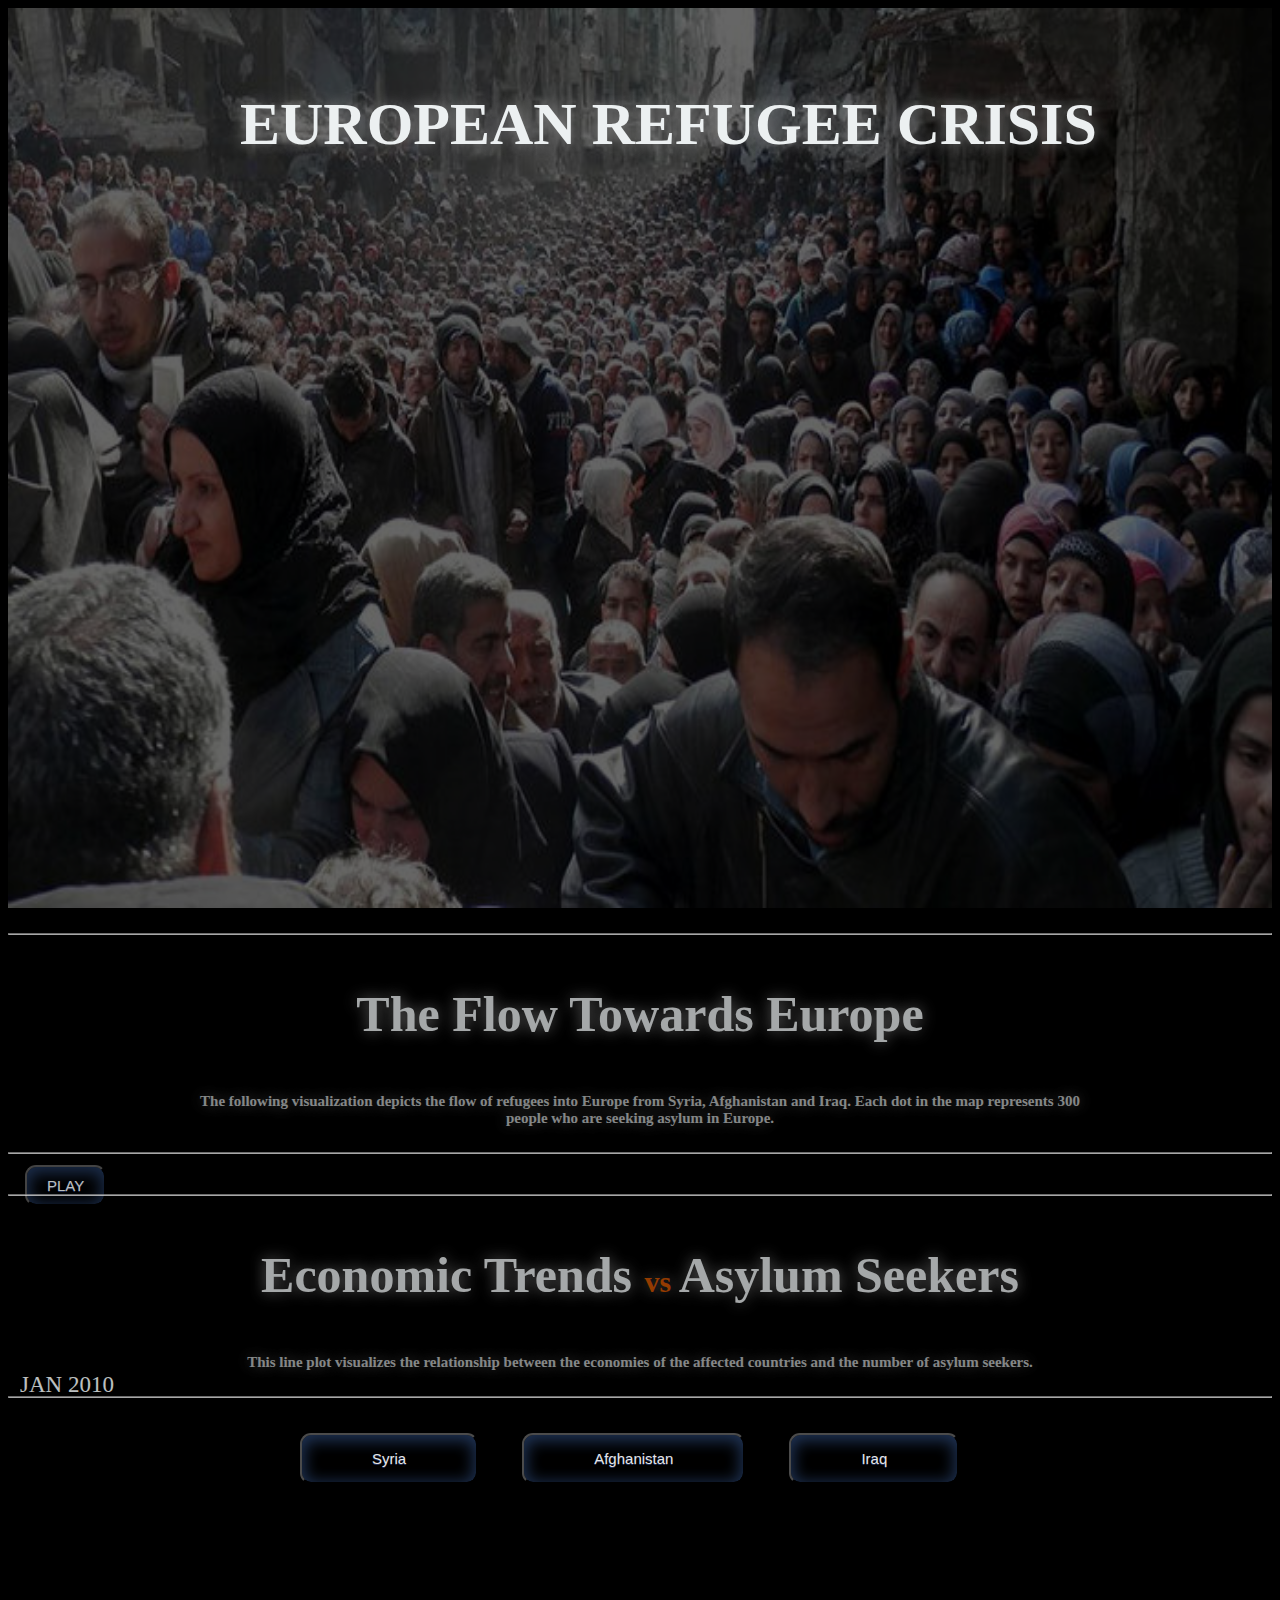
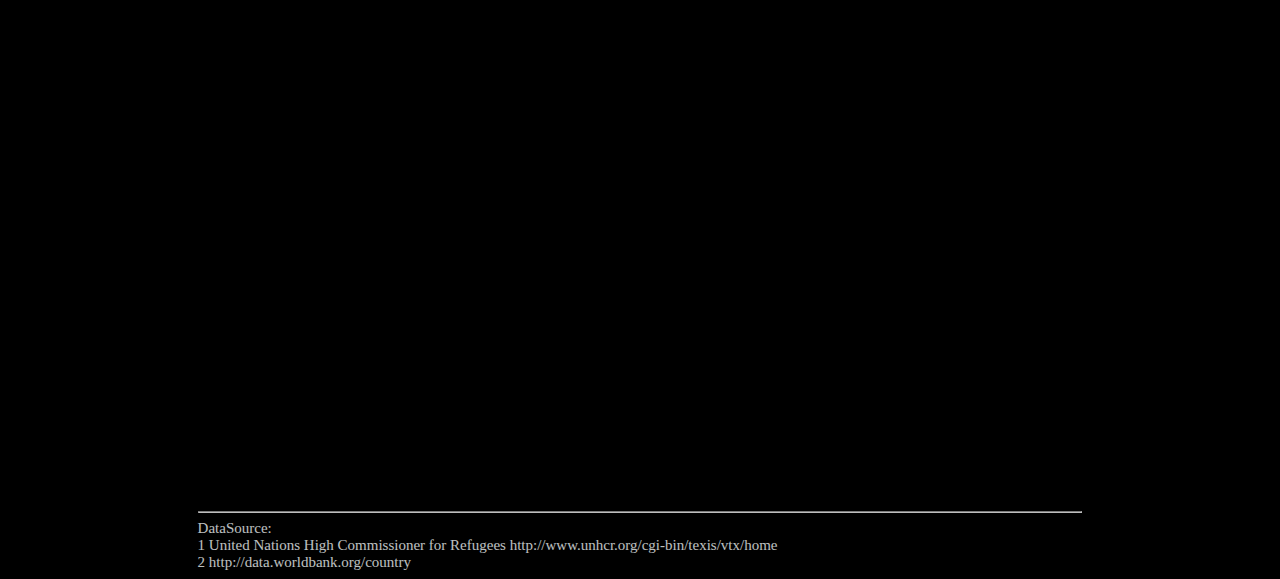
<file: index.html>
<html>
<head>
<link href='http://fonts.googleapis.com/css?family=Josefin+Sans&subset=latin,latin-ext' rel='stylesheet' type='text/css'>

<!--     - - - - - - - - for part 1 and 3    - - - - - - - -  -->
<script src="http://d3js.org/d3.v3.min.js"></script>
<link href='http://fonts.googleapis.com/css?family=Open+Sans' rel='stylesheet' type='text/css'>
<script src="http://ajax.googleapis.com/ajax/libs/jquery/1.8.0/jquery.min.js"></script>

<link rel="stylesheet" href="css/css1_3.css" type="text/css" />

<!--        - - - - - - - - for part 2    - - - - - - - - -   -->

 <link rel="stylesheet" type="text/css" href="css/d3.slider.css"/>
 <link rel="stylesheet" type="text/css" href="css/graph2.css"/>
 <script src="http://d3js.org/d3.v3.min.js"></script>
 <script src="Lib/topojson.js"></script>
 <script src="Lib/d3.slider.js"></script>
 <script src="Lib/jquery-1.10.2.min.js"></script>


<script>

$(document).ready(function(){
});

function loadFunction(){
	$("#headpic").fadeTo("10000",0.4);
	window.setTimeout(show_1,1000);
}
function show_1(){
	$("#div2").css("visibility","visible");
}

</script>
</head>

<body onload="loadFunction()">

<!--        - - - - - - - - part 1    - - - - - - - - -   -->
<div id="div1">

	<img src="headpic.jpg"  id = "headpic" alt="title" class = "headpic_1" style = "opacity:1"/>

	<p class = "headtext_1">
			EUROPEAN REFUGEE CRISIS
	<p>


	<div id = "div2" style = "visibility:hidden">
		<div id = "image_explian" class = "image_exp" style = "visibility:hidden"> 

		</div>

		<div id = "div3">
			<button class = "myButton_1" onclick = "move_man(2010)">2010</button>
			<button class = "myButton_1" onclick = "move_man(2011)">2011</button>
			<button class = "myButton_1" onclick = "move_man(2012)">2012</button>
			<button class = "myButton_1" onclick = "move_man(2013)">2013</button>
			<button class = "myButton_1" onclick = "move_man(2014)">2014</button>
			<button class = "myButton_1" onclick = "move_man(2015)">2015</button>
			
		</div>
		<div id ="euromap">
			<img src="europe.png"  id = "europic" alt="title" class = "euro_pic" style = "opacity:1"/>
			<p id = "entering_Text" class = "entering_Text">
				There are millions of refugees coming to Europe every year. But in <font style = "color:#d35400"> 2015 </font> Europe witnessed a surge of refugees. <font style = "color:#d35400"> Click the buttons </font> down here to see the increase in the number of people getting into Europe over the years.
			</p	>

		</div>

	</div>

	<div id = "exp_text_12" style = "visibility:hidden">
		As we witnessed a sharp growth in the number of refugess in 2015, we wanted to analyze the top three countries 
		from where the refugees are coming which are: <br/>
		<font style = "color: #d35400"> Syria, Afghanisdhan, and Iraq.</font>
	</div>


</div>





<div id = "tras_text1_2" class = "trans_Text">
	<hr/>
	<p class = "tx1">The Flow Towards Europe</p>
	<p class = "tx2"> The following visualization depicts the flow of refugees into Europe from	Syria, Afghanistan and Iraq. Each dot in the map represents 300 people who are seeking asylum in Europe.
	<hr/>
</div>

<!--        - - - - - - - - part 2    - - - - - - - - -   -->

 <div id="line_chart"></div>

    <input type="button" id="play_pause" onclick="animation_update()" class="button" value="PLAY"></input>

    <div id="slider"> </div>

    <div id="map"></div>

    <div id="date" style="{margin-left: 0px}">
        <p id="month">JAN 2010</p>
    </div>

    <div id="info" class="hidden"></div>
 	




<!--        - - - - - - - -  part 3    - - - - - - - - -   -->
<div id = "tras_text1_2" class = "trans_Text">
	<hr/>
	<p class = "tx1"> Economic Trends <font style = "font-size:30px; color: #d35400">vs </font>Asylum Seekers</p>
	<p class = "tx2"> This line plot visualizes the relationship between the economies of the affected countries and the number of asylum seekers.
	<hr/>
</div>
<div id = "lineplot">
	<script src="http://labratrevenge.com/d3-tip/javascripts/d3.tip.v0.6.3.js"></script>
	<div id = "economics"></div>
	<div id="buttons">
		<input id="syriaButton" class="myButton_1 bt2" type="button" value="Syria" onclick="changeToSyria()"/>
	    <input id="afghanButton" class="myButton_1 bt2" type="button" value="Afghanistan" onclick="changeToAfghan()"/>
	    <input id="iraqButton" class="myButton_1 bt2" type="button" value="Iraq" onclick="changeToIraq()"/>
	</div>

</div>

<div class = "tx2">
	<hr/>
	DataSource: <br/>
	1 United Nations High Commissioner for Refugees http://www.unhcr.org/cgi-bin/texis/vtx/home <br/>
	2 http://data.worldbank.org/country
</div>

<script src="js/head.js"></script>
<script src="js/part3.js"></script>
<script src="js/part2.js"></script>

</body>



</html>
</file>
<file: css/css1_3.css>
body {
  font: 10px;
  font-family: "Josefin-Sans";
  background:black;
}

#div1{
  width:100%;
  height:900px;
  background: black;
}
#div2{
  	position:absolute;
  	top:200px;
  	left:17%;
  	width:65%;
 	height:480px;
  	background: black;
  	opacity:0.6;
}
#div3{
	position:absolute;
  	top:400px;
}
#lineplot{
	background:black;
	opacity:0.9;
	height:680px;
}
.headpic_1{
	width:100%;
	height:900px;
}
.euro_pic{
	width:50%;
	height:200px;
	opacity:1;
	position:absolute;
	left:-200px;
	top:80px;
	margin-left:50%;


}
.svg1{
	position:absolute;
	margin-top:100px;
	height:500px;
	width:900px;
}
.headtext_1{
	position:absolute;
	top:30px;
	font-size: 60px;
	height:5px;
	margin-left: 50%;
	left:-400px;
	font-weight: bold;
	color:#ecf0f1;
	text-shadow: 0px 0px 15px #888;
}
.image_exp{
	position:absolute;
	top:0px;
	margin-left:4%;
	height:150px;
	width: 65%;
}

.entering_Text{
	text-align: center;
	color:#7f8c8d;
	margin-top:310px;
	width:70%;
	margin-left:15%;

}
.imgman{
	width:40px;
	height:100px;
}

.man1{
	fill:#7f8c8d;
}
.man2{
	fill:#d35400;
	opacity: 0.6;
}

.myButton_1 {
	-moz-box-shadow:inset 0px 3px 15px 3px #23395e;
	-webkit-box-shadow:inset 0px 3px 15px 3px #23395e;
	box-shadow:inset 0px 3px 15px 3px #23395e;
	background-color:transparent;
	-moz-border-radius:11px;
	-webkit-border-radius:11px;
	border-radius:11px;
	display:inline-block;
	cursor:pointer;
	color:#ffffff;
	font-size:15px;
	padding:10px 20px;
	text-decoration:none;
	text-shadow:0px 1px 0px #263666;
	margin: 10px 25px;
}
.myButton:hover {
	background-color:transparent;
}
.myButton:active {
	position:relative;
	top:2px;
}

.bt2{
	padding:15px 70px;
	margin-left:0px;
	margin-right:40px;
	margin-bottom:80px;


}
#buttons{
	position: absolute;
	left: 50%;
	margin-left:-340px;
}

.img_text_org{
	fill:#d35400;
	font-size:20px;
	font-weight:bold;
}

.img_text_white{
	fill:#7f8c8d;
	font-size:20px;
	font-weight:bold;

}


	.svg_3 { 
		margin: 10px 30px;
		margin-left:auto; 
		margin-right:auto; 
		display:block;
	}

	rect {
		fill: #34495e;
		border: solid #34495e 1px; 
		box-shadow: 10px 10px 5px #888888;
		border-radius:25px;

	}
	
	.axis path { 
		fill: none; 
		stroke: #ecf0f1;
		stroke-width:3px; 
	}
	
	.axis line { stroke: #ecf0f1; }
	.axis text { 
		font: #ecf0f1;
		font-size: 15px; }
	
	path.plot { 
		fill: none; 
		stroke-width: 3; 
	}

	text.uPoint .gPoint .iPoint .mPoints {
		fill: black;
		opacity: 0.8;
		font-size: 25px;
		text-anchor: middle;
	}

	.plottext{
		fill:#ecf0f1;
		font-size:20px;
	}
	.tick{
		fill:#ecf0f1;
	}

	.d3-tip {
  		line-height: 1;
  		font-weight: bold;
  		padding: 12px;
  		background: rgba(0, 0, 0, 0.8);
  		color: #ecf0f1;
  		opacity:0.8;
  		border-radius: 2px;
  		text-align: center;
	}

	
	line.legend {
		stroke-width:10pt;
	}

	text.legend{
		fill:#ecf0f1;
		font-size: 15px;
		opacity:0.8;
	}	

	.label{
		fill:#ecf0f1;
		opacity:0.8;
		font-size:45px;
		text-anchor: center;
		font-weight:bold;

	}

#title_3{
	font-size:30px;
	fill:#d35400;
}

#exp_text_12{
	width:65%;
	position:absolute;
	top:725px;
	left:50%;
	margin-left: -450px;
	font-size:20px;
	color:#7f8c8d;
	text-align: center;
}

#tras_text1_2{
	text-align: center;
	font-size: 50px;
	font-weight: bold;
	color:#ecf0f1;
	opacity:0.8;
	text-shadow: 0px 0px 15px #888;
	opacity:0.7;

}

.tx2{
	font-size:15px;
	width:70%;
	margin-left:15%;
	color:#ecf0f1;
	opacity:0.8;
}
</file>
<file: css/d3.slider.css>
.d3-slider {
    position: relative;
    font-family: "Josefin-Sans";
    font-size: 1.1em;
    border: 1px solid #aaaaaa;
    z-index: 2;
    padding-left:20px;
    padding-right:20px;
}

.d3-slider-horizontal {
    height: .8em;
}  

.d3-slider-range {
  background:#2980b9;
  left:0px;
  right:0px;
  height: 0.8em;
  position: absolute;
}

.d3-slider-range-vertical {
  background:#2980b9;
  left:0px;
  right:0px;
  position: absolute;
  top:0;
}

.d3-slider-vertical {
    width: .8em;
    height: 100px;
}      

.d3-slider-handle {
    position: absolute;
    width: 1.2em;
    height: 1.2em;
    border: 1px solid #d3d3d3;
    border-radius: 4px;
    background: #eee;
    background: linear-gradient(to bottom, #eee 0%, #ddd 100%);
    z-index: 3;
}

.d3-slider-handle:hover {
    border: 1px solid #999999;
}

.d3-slider-horizontal .d3-slider-handle {
    top: -.3em;
    margin-left: -.6em;
}

.d3-slider-axis {
    position: relative;
    z-index: 1;    
}

.d3-slider-axis-bottom {
    top: .8em;
}

.d3-slider-axis-right {
    left: .8em;
}

.d3-slider-axis path {
    stroke-width: 0;
    fill: none;
}

.d3-slider-axis line {
    fill: none;
    stroke: #aaa;
    shape-rendering: crispEdges;
}

.d3-slider-axis text {
    font-size: 15px;
    fill:#d35400;
}

.d3-slider-vertical .d3-slider-handle {
    left: -.25em;
    margin-left: 0;
    margin-bottom: -.6em;      
}
</file>
<file: css/graph2.css>
#probe_line {
        position: absolute;
        background-color: #ecf0f1;
        opacity: 0.8;
        border: 1px solid #ccc;
        padding: 10px;
        border-radius: 5px;
        display: none;
        font-size: 12px;
        -webkit-box-shadow: 0px 0px 5px 0px rgba(0, 0, 0, 0.25);
        -moz-box-shadow: 0px 0px 5px 0px rgba(0, 0, 0, 0.25);
        box-shadow: 0px 0px 5px 0px rgba(0, 0, 0, 0.25);
    }
    
    #countries path {
        fill: #7f8c8d;
        stroke: #2c3e50;
    }
    
    #arcs path {
        fill: none;
        stroke: #e67e22;
        stroke-opacity: .9;
    }
    
    #probe_line strong {
        font-size: 16px;
    }
    
    #probe_line span {
        color: #999;
    }
    
    #slider svg {

        border: none;
    }
    
    .svg_2 {
        border: solid black 1px;
        background-color: black;
        opacity: 0.9;
        width:100%;
    }
    
   
    #date p {
        margin: 0;
        width: 200px;
    }
    
    #map {
        margin-top: 40px;
    }
    
    .d3-slider-horizontal {
        height: .2em!important;
        background-color: #2c3e50;
    }
    
    .d3-slider-axis {
        height: 20px;
        width: 1300px;
    }
    
    .d3-slider-handle {
        position: absolute;
        width: 1.2em;
        height: 1.2em;
        border: 0px solid #d35400;
        border-radius: 12px!important;
        background: #e74c3c!important;
        z-index: 3;
    }
    
    #line_chart {
        margin-top: 30px;
    }
    
    .d3-slider-handle:hover {
        background: ##d35400!important;
        border: 0px solid #af516c;
    }
    
    #date {
        position: absolute;
        top: 1370px;
        left: 20px;
    }
    
    #date p:first-child {
        color: #ecf0f1;
        opacity: 0.8;
        font-size: 8px;
        line-height: 13px;
    }
    
    #date p#month {
        font-size: 23px;
        line-height: 30px;
        color: #ecf0f1;
        opacity: 0.8;
    }
    
    #date p#month span {
        float: left;
        width: 2.55em;
    }
    
    #info.hidden {
        display: none;
    }
    
    #lineplot.hidden{
        display: none;
    }
    
    #info {
        color: #352841;
        opacity:0.6;
        position: absolute;
        background: #ecf0f1;
        font-family: Verdana, sans-serif;
        font-size: 10pt;
        padding: 3pt;
        -webkit-border-radius: 6px;
        -moz-border-radius: 6px;
        border: thin solid #aaa;
        border-radius: 6px;
        -webkit-box-shadow: 4px 4px 4px rgba(0, 0, 0, 0.4);
        -moz-box-shadow: 4px 4px 4px rgba(0, 0, 0, 0.4);
        box-shadow: 4px 4px 4px rgba(0, 0, 0, 0.4);
    }
    
    #play_pause.button {
        position: absolute;
        top: 1155px;
        left:0%;

            -moz-box-shadow: inset 0px 3px 15px 3px #23395e;
            -webkit-box-shadow: inset 0px 3px 15px 3px #23395e;
            box-shadow: inset 0px 3px 15px 3px #23395e;
            background-color: transparent;
            -moz-border-radius: 11px;
            -webkit-border-radius: 11px;
            border-radius: 11px;
            display: inline-block;
            cursor: pointer;
            color: #ecf0f1;
            opacity: 0.8;
            font-size: 15px;
            padding: 10px 20px;
            text-decoration: none;
            text-shadow: 0px 1px 0px #263666;
            margin: 10px 25px;
        
    }
    
    
   
    .line {
        fill: none;
        stroke: steelblue;
        stroke-width: 1.5px;
    }
    
    path.outline-iraq {
        fill: none;
        stroke-width: 2px;
        stroke: #e74c3c;
    }
    
    path.outline-syria {
        fill: none;
        stroke-width: 2px;
        stroke: #3498db;
    }
    
    path.outline-afghan {
        fill: none;
        stroke-width: 2px;
        stroke: #1b9e77;
    }
    
    .axis-popup path {
        fill: none;
        stroke: #ecf0f1;
        opacity: 0.8;
    }
    
    .axis-popup line {
        stroke: #ecf0f1;
        opacity: 0.8;
    }
    
    .axis-popup text {
        font-size: 6pt;
        fill: #ecf0f1;
        opacity: 0.8;
    }
    
    .popupLabel {
        font-size: 8pt;
        stroke-width: 0.3px;
    }

     .line-graph_1-x .tick line{
        stroke:none;
        fill:none;
    }

    .line-graph_1-x text{
        stroke:none;
        fill:none;
        font-size: 10pt;
    }
    
    .line-graph_1-y path{
        stroke:#ecf0f1;
        opacity: 0.8;
        fill:none;
    }
    .line-graph_1-y .tick line{
        stroke:#ecf0f1;
        opacity: 0.8;
        fill:none;
    }
     .line-graph_1-y text{
        opacity: 0.8;
        fill:#ecf0f1;
        font-size: 10pt;
    }
</file>
